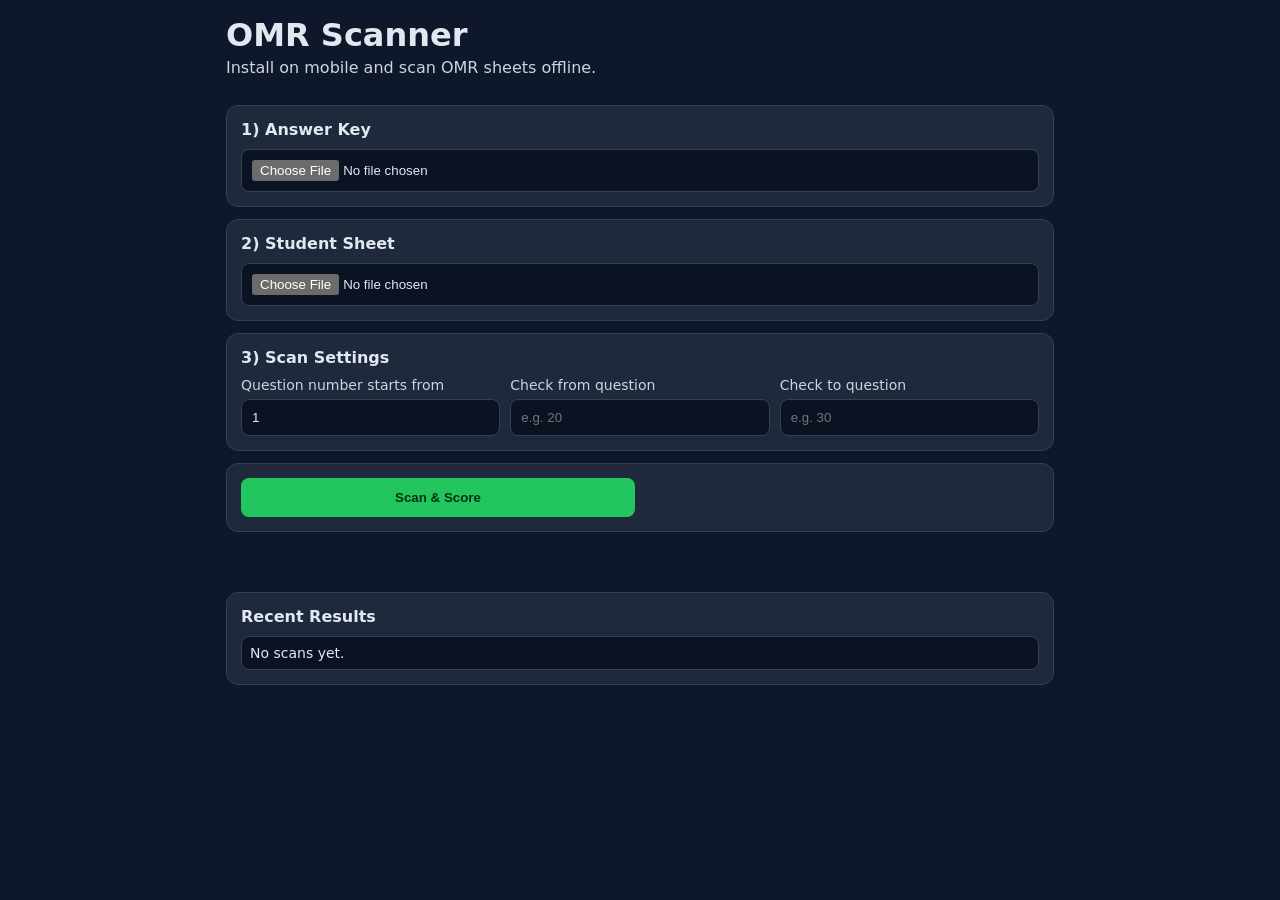
<file: index.html>
<!doctype html>
<html lang="en">
  <head>
    <meta charset="UTF-8" />
    <meta name="viewport" content="width=device-width, initial-scale=1" />
    <meta name="theme-color" content="#0f172a" />
    <title>OMR Scanner PWA</title>
    <link rel="manifest" href="./manifest.webmanifest" />
    <link rel="icon" href="./icon.svg" type="image/svg+xml" />
    <link rel="stylesheet" href="./style.css" />
  </head>
  <body>
    <main class="container">
      <header class="header">
        <h1>OMR Scanner</h1>
        <p>Install on mobile and scan OMR sheets offline.</p>
      </header>

      <section class="card">
        <h2>1) Answer Key</h2>
        <input id="answerKeyInput" type="file" accept="image/*" capture="environment" />
        <img id="answerPreview" class="preview hidden" alt="Answer key preview" />
      </section>

      <section class="card">
        <h2>2) Student Sheet</h2>
        <input id="studentInput" type="file" accept="image/*" capture="environment" />
        <img id="studentPreview" class="preview hidden" alt="Student sheet preview" />
      </section>

      <section class="card">
        <h2>3) Scan Settings</h2>
        <div class="formGrid">
          <label>
            Question number starts from
            <input id="questionStartInput" type="number" min="1" step="1" value="1" />
          </label>
          <label>
            Check from question
            <input id="rangeStartInput" type="number" min="1" step="1" placeholder="e.g. 20" />
          </label>
          <label>
            Check to question
            <input id="rangeEndInput" type="number" min="1" step="1" placeholder="e.g. 30" />
          </label>
        </div>
      </section>

      <section class="card actions">
        <button id="scanButton" type="button">Scan & Score</button>
        <button id="installButton" type="button" class="secondary hidden">Install App</button>
      </section>

      <section id="status" class="status"></section>
      <section id="result" class="result"></section>

      <section class="card">
        <h2>Recent Results</h2>
        <ul id="history" class="history"></ul>
      </section>
    </main>

    <script src="./app.js"></script>
  </body>
</html>
</file>
<file: style.css>
:root {
  color-scheme: dark;
}

* {
  box-sizing: border-box;
}

body {
  margin: 0;
  font-family: system-ui, -apple-system, Segoe UI, Roboto, sans-serif;
  background: #0f172a;
  color: #e2e8f0;
}

.container {
  max-width: 860px;
  margin: 0 auto;
  padding: 16px;
  display: grid;
  gap: 12px;
}

.header p {
  margin-top: 4px;
  color: #cbd5e1;
}

.card {
  background: #1e293b;
  border: 1px solid #334155;
  border-radius: 12px;
  padding: 14px;
  display: grid;
  gap: 10px;
}

h1,
h2 {
  margin: 0;
}

h2 {
  font-size: 1rem;
}

input[type="file"] {
  width: 100%;
  background: #0b1222;
  color: #e2e8f0;
  border: 1px solid #334155;
  border-radius: 8px;
  padding: 10px;
}

input[type="number"] {
  width: 100%;
  background: #0b1222;
  color: #e2e8f0;
  border: 1px solid #334155;
  border-radius: 8px;
  padding: 10px;
}

label {
  display: grid;
  gap: 6px;
  font-size: 14px;
  color: #cbd5e1;
}

.preview {
  width: 100%;
  max-height: 220px;
  object-fit: contain;
  border-radius: 8px;
  border: 1px solid #334155;
  background: #0b1222;
}

.hidden {
  display: none;
}

.actions {
  grid-template-columns: repeat(2, minmax(0, 1fr));
}

.formGrid {
  display: grid;
  gap: 10px;
  grid-template-columns: repeat(auto-fit, minmax(180px, 1fr));
}

button {
  border: 0;
  border-radius: 8px;
  padding: 12px;
  font-weight: 700;
  cursor: pointer;
}

button:disabled {
  opacity: 0.6;
  cursor: not-allowed;
}

#scanButton {
  background: #22c55e;
  color: #052e16;
}

.secondary {
  background: #38bdf8;
  color: #082f49;
}

.status {
  min-height: 24px;
  font-weight: 600;
}

.result {
  display: grid;
  gap: 10px;
}

.grid {
  display: grid;
  grid-template-columns: repeat(2, minmax(0, 1fr));
  gap: 8px;
}

.badge {
  background: #334155;
  border-radius: 8px;
  padding: 8px;
}

.tableWrap {
  overflow-x: auto;
}

.table {
  width: 100%;
  border-collapse: collapse;
  min-width: 520px;
}

th,
td {
  border-bottom: 1px solid #334155;
  padding: 8px;
  text-align: left;
  font-size: 14px;
}

.warn {
  color: #fbbf24;
  margin: 0;
}

.history {
  list-style: none;
  margin: 0;
  padding: 0;
  display: grid;
  gap: 6px;
}

.history li {
  background: #0b1222;
  border: 1px solid #334155;
  border-radius: 8px;
  padding: 8px;
  font-size: 14px;
}
</file>
